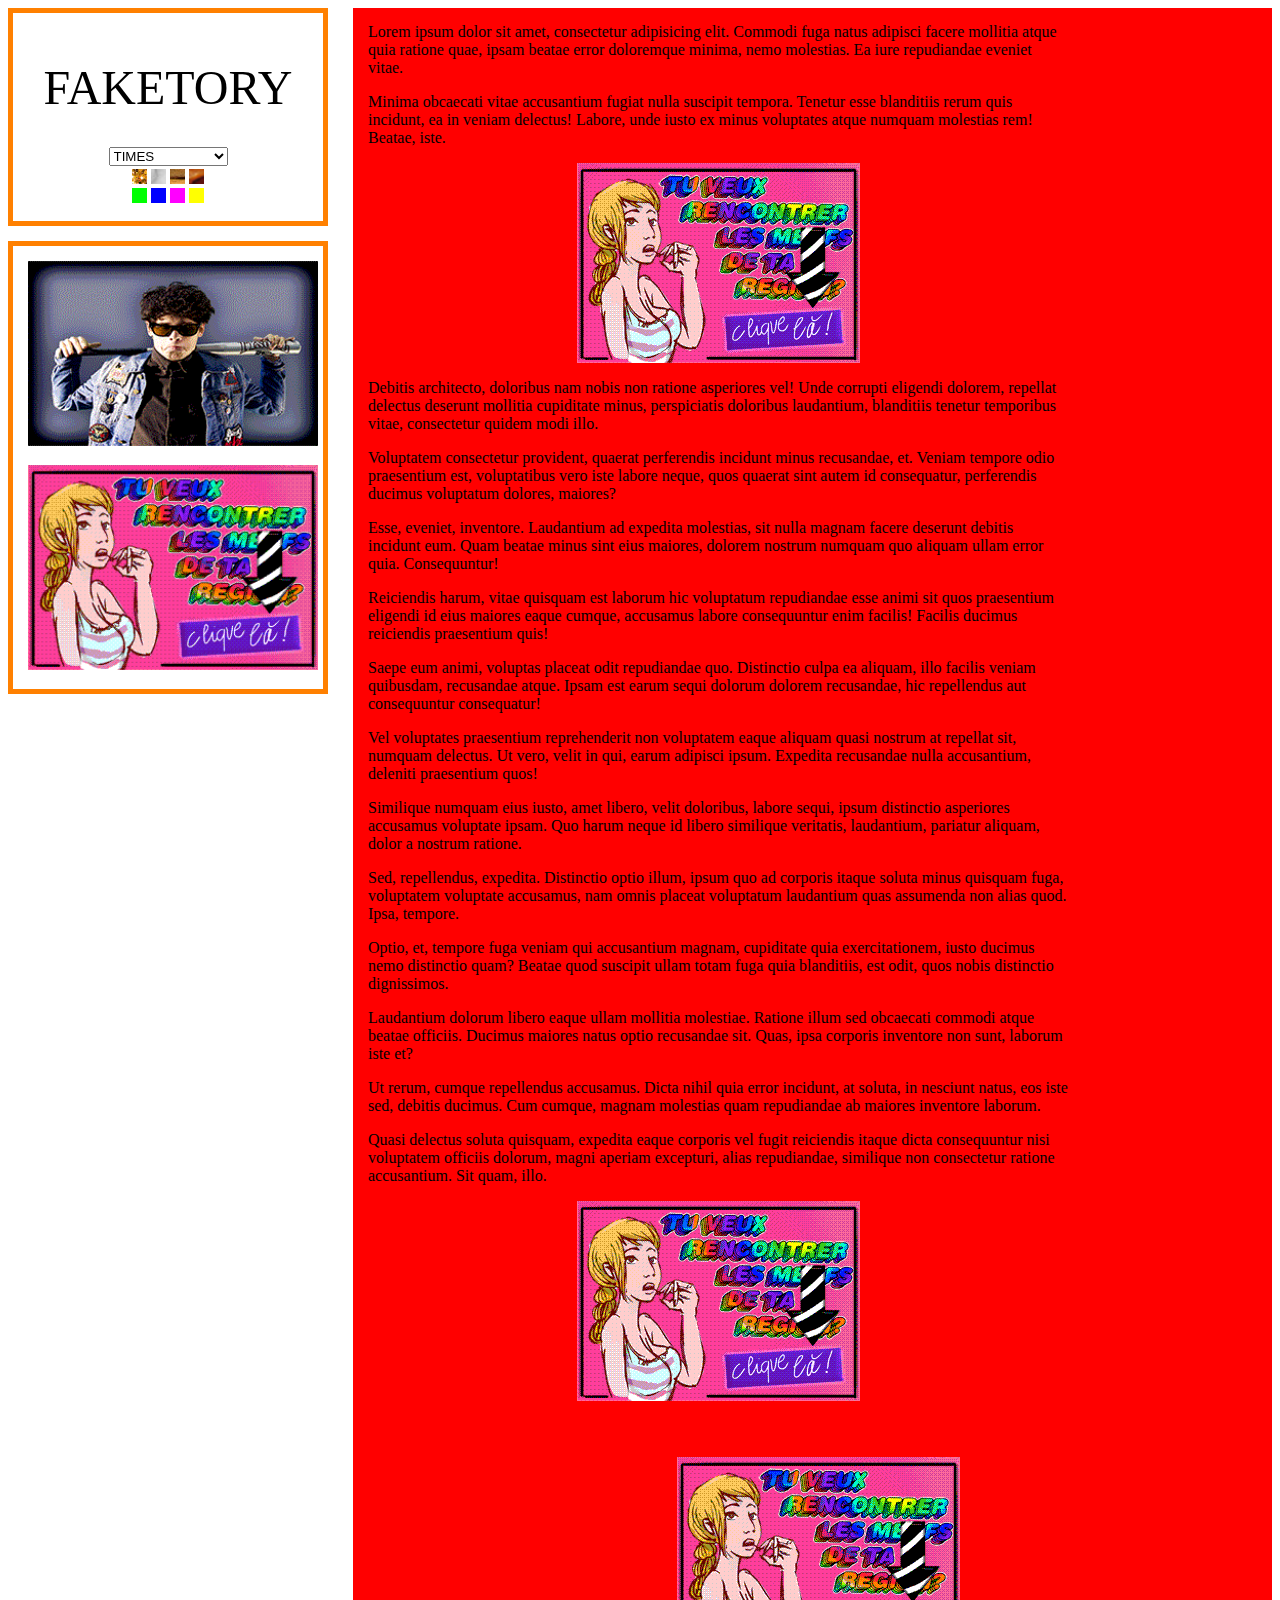
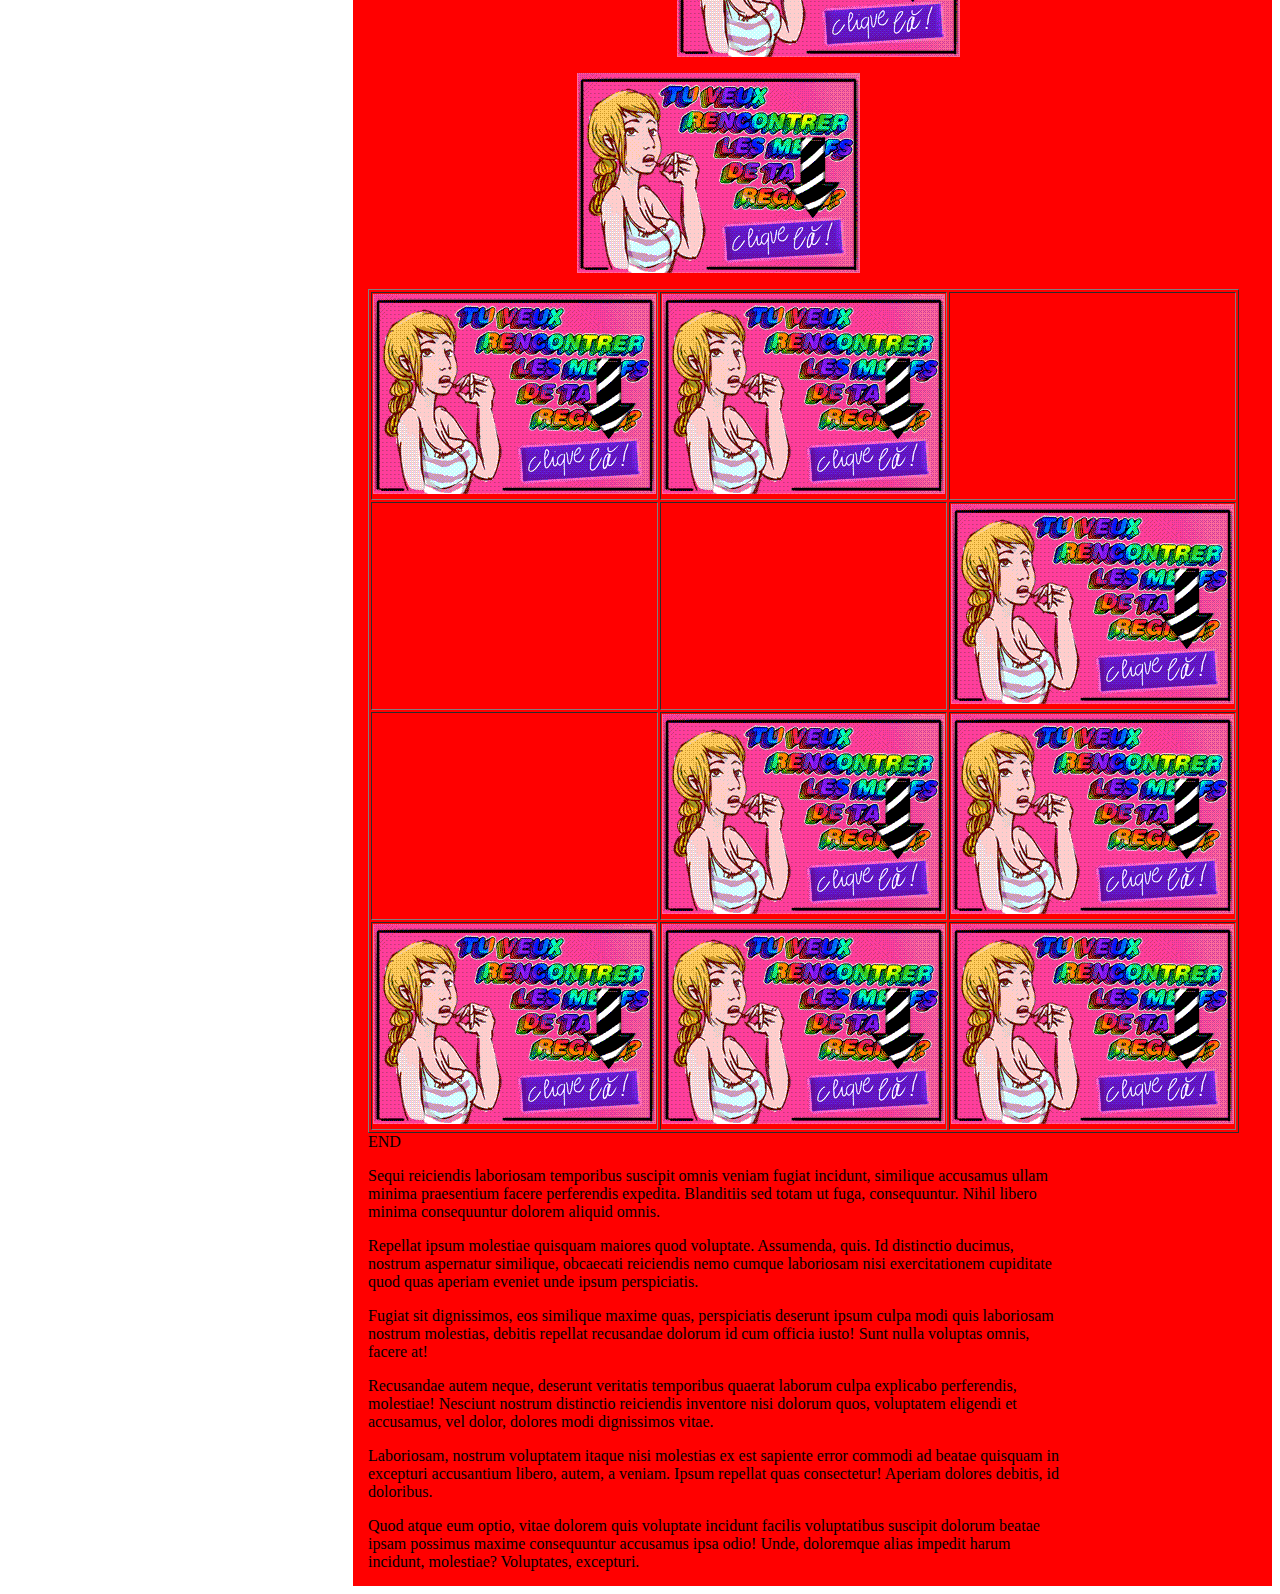
<file: index.html>
<!DOCTYPE html>
<html>
<head>
	<meta charset="utf-8">
	<meta http-equiv="X-UA-Compatible" content="IE=edge">
    <title>FAKE TORY</title>
    <link rel="stylesheet" type="text/css" href="feuille.css"/>
</head>

<body>	

	<div class="scrollplace">
	</div>

	    
	    
	<div class="sidebar">

		<div id="header">

			<h1><a id="myP" class="noselect">FAKETORY</a></h1>

			<table width="44" height="21" id="couleur" >
			               
				<tr>
					<td width="10"><div style="background-image:url(couleurs/or.jpg);"></div></td>
					<td width="10"><div style="background-image:url(couleurs/marbre.jpg);"></div></td>
					<td width="10"><div style="background-image:url(couleurs/bois.jpg);"></div></td>
					<td width="10"><div style="background-image:url(couleurs/bacon.jpg);"></div></td>
				</tr>

				<tr>
					<td width="10"><div style="background-image:url(couleurs/vert.jpg);"></div></td>
					<td width="10"><div style="background-image:url(couleurs/bleu.jpg);"></div></td>
					<td width="10"><div style="background-image:url(couleurs/magenta.jpg);"></div></td>
					<td width="10"><div style="background-image:url(couleurs/jaune.jpg);"></div></td>
				</tr>

				<form id="select">
				    <select id="typo" name="typo" size="1">
					    <option value="Impact">IMPACT</option>
					    <option value="Comic Sans MS">COMIC</option>
					    <option value="Courier New">COURIER NEW</option>
					    <option value="Verdana">VERDANA</option>
					    <option value="Times New Roman" selected>TIMES</option>
				    </select>
				</form>

			</table>
		</div>	

		<div class="pub">
			<img src="gif/prout.gif" width="290" class="gif2" id="gif2" />
			<img src="gif/popup2.gif" width="290" class="gif1" id="gif2"/>
		</div>
	</div>

	<div id="content">
		<p>Lorem ipsum dolor sit amet, consectetur adipisicing elit. Commodi fuga natus adipisci facere mollitia atque quia ratione quae, ipsam beatae error doloremque minima, nemo molestias. Ea iure repudiandae eveniet vitae.</p>
		<p>Minima obcaecati vitae accusantium fugiat nulla suscipit tempora. Tenetur esse blanditiis rerum quis incidunt, ea in veniam delectus! Labore, unde iusto ex minus voluptates atque numquam molestias rem! Beatae, iste.</p>
		<p><img src="gif/popup2.gif" id="gif1" class="gifimage"/></p>
		<p>Debitis architecto, doloribus nam nobis non ratione asperiores vel! Unde corrupti eligendi dolorem, repellat delectus deserunt mollitia cupiditate minus, perspiciatis doloribus laudantium, blanditiis tenetur temporibus vitae, consectetur quidem modi illo.</p>
		<p>Voluptatem consectetur provident, quaerat perferendis incidunt minus recusandae, et. Veniam tempore odio praesentium est, voluptatibus vero iste labore neque, quos quaerat sint autem id consequatur, perferendis ducimus voluptatum dolores, maiores?</p>
		<p>Esse, eveniet, inventore. Laudantium ad expedita molestias, sit nulla magnam facere deserunt debitis incidunt eum. Quam beatae minus sint eius maiores, dolorem nostrum numquam quo aliquam ullam error quia. Consequuntur!</p>
		<p>Reiciendis harum, vitae quisquam est laborum hic voluptatum repudiandae esse animi sit quos praesentium eligendi id eius maiores eaque cumque, accusamus labore consequuntur enim facilis! Facilis ducimus reiciendis praesentium quis!</p>
		<p>Saepe eum animi, voluptas placeat odit repudiandae quo. Distinctio culpa ea aliquam, illo facilis veniam quibusdam, recusandae atque. Ipsam est earum sequi dolorum dolorem recusandae, hic repellendus aut consequuntur consequatur!</p>
		<p>Vel voluptates praesentium reprehenderit non voluptatem eaque aliquam quasi nostrum at repellat sit, numquam delectus. Ut vero, velit in qui, earum adipisci ipsum. Expedita recusandae nulla accusantium, deleniti praesentium quos!</p>
		<p>Similique numquam eius iusto, amet libero, velit doloribus, labore sequi, ipsum distinctio asperiores accusamus voluptate ipsam. Quo harum neque id libero similique veritatis, laudantium, pariatur aliquam, dolor a nostrum ratione.</p>
		<p>Sed, repellendus, expedita. Distinctio optio illum, ipsum quo ad corporis itaque soluta minus quisquam fuga, voluptatem voluptate accusamus, nam omnis placeat voluptatum laudantium quas assumenda non alias quod. Ipsa, tempore.</p>
		<p>Optio, et, tempore fuga veniam qui accusantium magnam, cupiditate quia exercitationem, iusto ducimus nemo distinctio quam? Beatae quod suscipit ullam totam fuga quia blanditiis, est odit, quos nobis distinctio dignissimos.</p>
		<p>Laudantium dolorum libero eaque ullam mollitia molestiae. Ratione illum sed obcaecati commodi atque beatae officiis. Ducimus maiores natus optio recusandae sit. Quas, ipsa corporis inventore non sunt, laborum iste et?</p>
		<p>Ut rerum, cumque repellendus accusamus. Dicta nihil quia error incidunt, at soluta, in nesciunt natus, eos iste sed, debitis ducimus. Cum cumque, magnam molestias quam repudiandae ab maiores inventore laborum.</p>
		<p>Quasi delectus soluta quisquam, expedita eaque corporis vel fugit reiciendis itaque dicta consequuntur nisi voluptatem officiis dolorum, magni aperiam excepturi, alias repudiandae, similique non consectetur ratione accusantium. Sit quam, illo.</p>
		<p><img src="gif/popup2.gif" id="gif2" class="gifimage"/></p>
        <p><img src="gif/popup2.gif" id="gif3" class="gifimage"/></p>
        <p><img src="gif/popup2.gif" id="gif4" class="gifimage"/></p>
        <p></p><table width="200" border="1">
  <tr>
    <td><img src="gif/popup2.gif" id="gif2" class="gifimage"/></td>
    <td><img src="gif/popup2.gif" id="gif2" class="gifimage"/></td>
    <td>&nbsp;</td>
  </tr>
  <tr>
    <td>&nbsp;</td>
    <td>&nbsp;</td>
    <td><img src="gif/popup2.gif" id="gif2" class="gifimage"/></td>
  </tr>
  <tr>
    <td>&nbsp;</td>
    <td><img src="gif/popup2.gif" id="gif2" class="gifimage"/></td>
    <td><img src="gif/popup2.gif" id="gif2" class="gifimage"/></td>
  </tr>
  <tr>
    <td><img src="gif/popup2.gif" id="gif2" class="gifimage"/></td>
    <td><img src="gif/popup2.gif" id="gif2" class="gifimage"/></td>
    <td><img src="gif/popup2.gif" id="gif2" class="gifimage"/></td>
  </tr>
</table>
        <p id="end">END</p>
		<p>Sequi reiciendis laboriosam temporibus suscipit omnis veniam fugiat incidunt, similique accusamus ullam minima praesentium facere perferendis expedita. Blanditiis sed totam ut fuga, consequuntur. Nihil libero minima consequuntur dolorem aliquid omnis.</p>
		<p>Repellat ipsum molestiae quisquam maiores quod voluptate. Assumenda, quis. Id distinctio ducimus, nostrum aspernatur similique, obcaecati reiciendis nemo cumque laboriosam nisi exercitationem cupiditate quod quas aperiam eveniet unde ipsum perspiciatis.</p>
		<p>Fugiat sit dignissimos, eos similique maxime quas, perspiciatis deserunt ipsum culpa modi quis laboriosam nostrum molestias, debitis repellat recusandae dolorum id cum officia iusto! Sunt nulla voluptas omnis, facere at!</p>
		<p>Recusandae autem neque, deserunt veritatis temporibus quaerat laborum culpa explicabo perferendis, molestiae! Nesciunt nostrum distinctio reiciendis inventore nisi dolorum quos, voluptatem eligendi et accusamus, vel dolor, dolores modi dignissimos vitae.</p>
		<p>Laboriosam, nostrum voluptatem itaque nisi molestias ex est sapiente error commodi ad beatae quisquam in excepturi accusantium libero, autem, a veniam. Ipsum repellat quas consectetur! Aperiam dolores debitis, id doloribus.</p>
		<p>Quod atque eum optio, vitae dolorem quis voluptate incidunt facilis voluptatibus suscipit dolorum beatae ipsam possimus maxime consequuntur accusamus ipsa odio! Unde, doloremque alias impedit harum incidunt, molestiae? Voluptates, excepturi.</p>
	</div>


<script src="js/jquery-1.11.1.min.js"></script>
<script src="js/jquery.waypoints.min.js"></script>
<script src="js/jquery.mousewheel.min.js"></script>
<script src="js/konami.js"></script>
<script>

	// on vérifie que la page est prête
	$(document).ready(function(){

		console.log("faketory");


		$("#typo").change(function(e){
			console.log($(this).val());
			$("#myP").css("font-family",$(this).val());
		});


		$("#couleur div").click(function(e){
			$("#header").css("background-image",$(this).css("background-image"));
		});

		$("#myP").click(function(e){

			console.log($(this).css("color"));

			/*if($(this).css("color") == "rgb(0, 0, 0)"){
				$(this).css("color","#FFF");
			}else{
				$(this).css("color","#000");
			}*/

			var r = Math.round(Math.random()*255);
			var v = Math.round(Math.random()*255);
			var b = Math.round(Math.random()*255);

			$(this).css("color","rgb("+r+","+v+","+b+")");

		});

		console.log("ok");
		
		
		// using the event helper
		/*$('body').mousewheel(function(event) {
			console.log(event.deltaX, event.deltaY, event.deltaFactor);
		
		});*/


	});
	
	

	

	var waypoints = $('.gifimage').waypoint(function(direction) {
		//console.log(direction);
		//console.log(this.element.id + ' hit 50% from top of window');
		
		console.log(  $(document).scrollTop() , $(this.element).offset() );
		
		var decalTop = parseInt($(this.element).offset().top) - parseInt($(document).scrollTop()) ;
		var decalLeft = parseInt($(this.element).offset().left);
		//console.log("decalTop " + decalTop);
		
		if(direction == "up"){
			$(this.element).addClass("fixedTop");
			$(this.element).css('top', decalTop );
			$(this.element).css('left', decalLeft );
		}else{
			$(this.element).removeClass("fixedTop");
			$(this.element).css('top','auto' );
			$(this.element).css('left', 'auto' );
		}
		
	}, {
		offset: '50%'
	});

var k = [38, 38, 40, 40, 37, 39, 37, 39, 66, 65],  

n = 0;  

$(document).keydown(function (e) {  
    if (e.keyCode === k[n++]) {  
        if (n === k.length) {  
            location.href="konami.html";
            return !1  
        }  
    } else k = 0 
});

</script>

</body>
</html>
</file>
<file: feuille.css>
@charset "UTF-8";
/* CSS Document */


.noselect {
    -webkit-touch-callout: none;
    -webkit-user-select: none;
    -khtml-user-select: none;
    -moz-user-select: none;
    -ms-user-select: none;
    user-select: none;
}


.sidebar{
	position:fixed;
	width:320px;
}

#header {
	border: 5px solid #FF8000;
	text-align:center;
	z-index:2;
	padding:15px; 
}


#header h1{
	font-size: 3em;
	text-align: center;
	font-weight: normal;
}

#header h1 #myP {
	color: #000;
	cursor: pointer;
}


#header #couleur {
}

#header #couleur div{
	width: 15px;
	height: 15px;
}

#header table{
	margin: auto;
}



.pub {
	border: 5px solid #FF8000;
	padding:15px; 
	margin-top: 15px;
}

.pub img{
	height: auto;
	margin-bottom:15px;
}

/*
.sidebar img+img{
	border-top: solid 5px black;
	padding-top:15px;
}
*/

.sidebar img:last-child{
	margin-bottom: 0;
}

.scrollplace {
	position:absolute;
	width:920px;
	height:658px;
	margin-left:335px;
}


#content {
	background: #F00;
	margin-left:345px;
	padding: 15px;
	position: relative;
	z-index: 1;
}

#content>*{
	max-width: 700px;
}

#content p{
	margin: 0;
}

#content p+p{
	margin-top: 1em;
}

#content p img{
	max-width: 100%;
	height: auto;
	display: block;
	margin: auto;
}


.fixedTop{
	position:fixed;
	top:0;
	z-index:10;
}

#gif3{
	display:inline-block;
	padding-left:200px;
	padding-top:40px;
}
</file>
